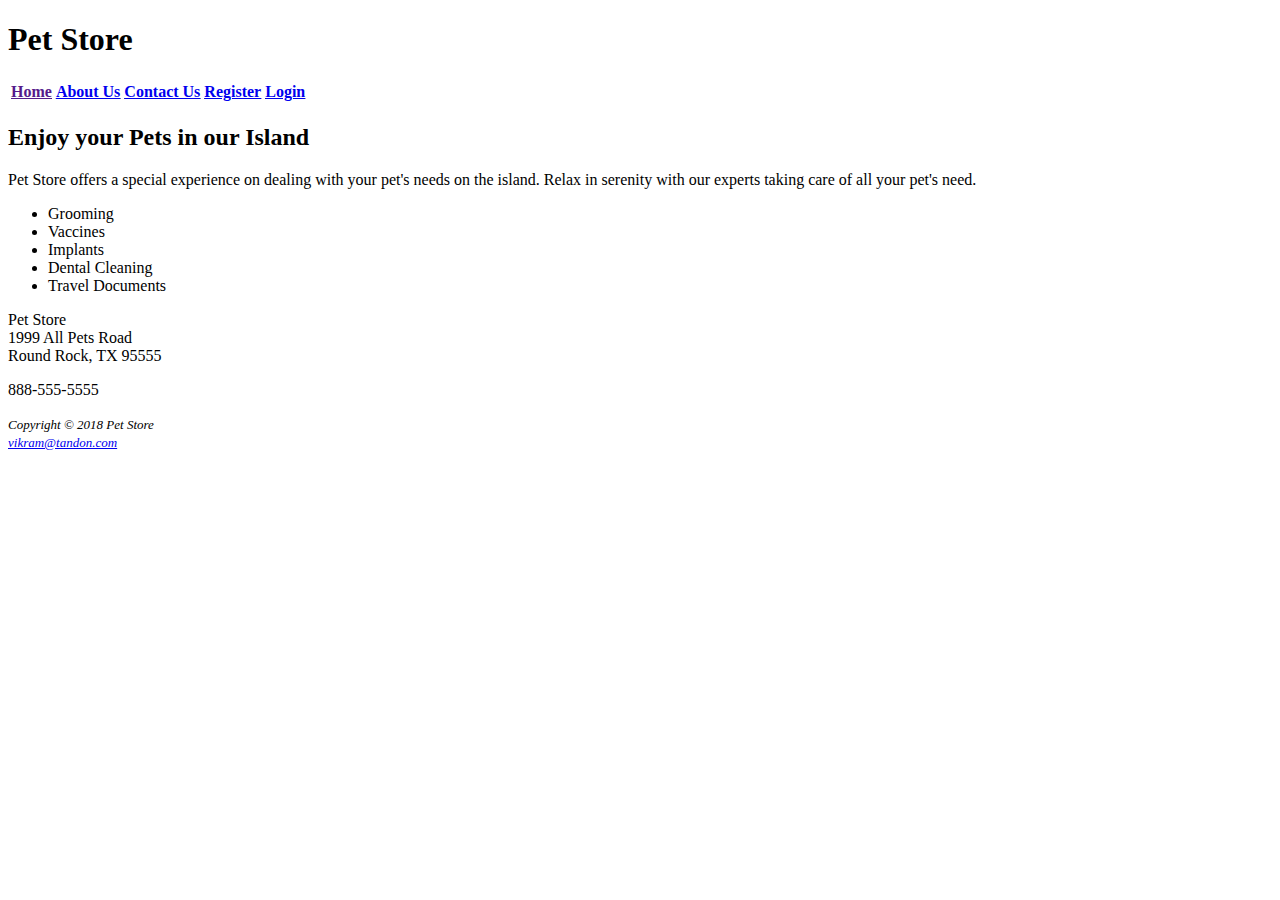
<file: Phase 1/index.html>
<!DOCTYPE html>
<html>
<head>
  <title>Pet Store</title>
</head>

<h1>Pet Store</h1>
<table>
  <tr>
    <th><u><a href="">Home</a><u/></th>
      <th><u><a href="AboutUs.html">About Us</a> <u/></th> 
        <th><u><a href="ContactUs.html">Contact Us</a><u/></th>
          <th><u><a href="Register.html">Register</a><u/></th>
            <th><u><a href="Login.html">Login</a><u/></th>
            </tr>
            <table/>

            <h2>Enjoy your Pets in our Island</h2>
            <body>

              <p>Pet Store offers a special experience on dealing with your pet's needs on the island. Relax in serenity with our experts taking care of all your pet's need.
              </p>

              <ul>
                <li>Grooming</li>
                <li>Vaccines</li>
                <li>Implants</li>
                <li>Dental Cleaning</li>
                <li>Travel Documents</li>
              </ul>

              <p>
                Pet Store<br/>
                1999 All Pets Road<br/>
                Round Rock, TX 95555
              </p>

              <p>888-555-5555</p>

              <p><font size="2">
                <i>Copyright © 2018 Pet Store<i/>
                  <br/>
                  <u><i><a href="mailto:vikram@tandon.com">vikram@tandon.com</a><i/><u/>
                  </font>
                </p>

              </body>
              </html>
</file>
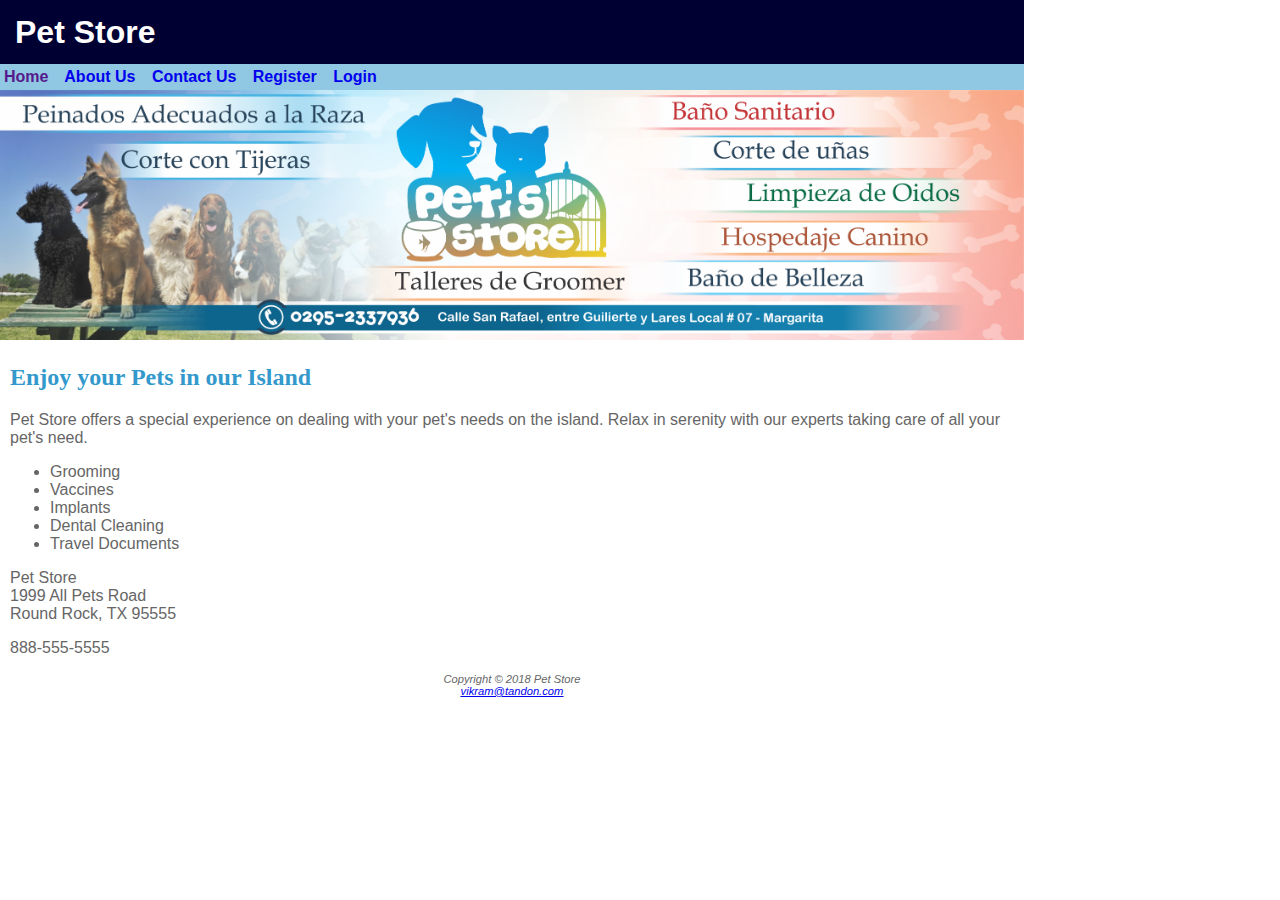
<file: Phase 2/index.html>
<!DOCTYPE html>
<html>
<head>
  <link rel="stylesheet" type="text/css" href="pet.css">
  <title>Pet Store</title>
</head>

<h1>Pet Store</h1>
<nav>
  <a href="" >Home</a>
  <a href="AboutUs.html">About Us</a> 
  <a href="ContactUs.html">Contact Us</a>
  <a href="Register.html">Register</a>
  <a href="Login.html">Login</a>
</nav>
<img src="index.png" id="img">
<h2 id="mar">Enjoy your Pets in our Island</h2>
<body id="wrapper">

  <p id="mar">Pet Store offers a special experience on dealing with your pet's needs on the island. Relax in serenity with our experts taking care of all your pet's need.
  </p>

  <ul id="mar">
    <li>Grooming</li>
    <li>Vaccines</li>
    <li>Implants</li>
    <li>Dental Cleaning</li>
    <li>Travel Documents</li>
  </ul>

  <p id="mar">
    Pet Store<br/>
    1999 All Pets Road<br/>
    Round Rock, TX 95555
  </p>

  <p id="mar">888-555-5555</p>

  <footer id="footer1">
    <p>Copyright © 2018 Pet Store
      <br/>
      <u><a href="mailto:vikram@tandon.com">vikram@tandon.com</a></u>
      </p>
    </footer>
  </body>
  </html>
</file>
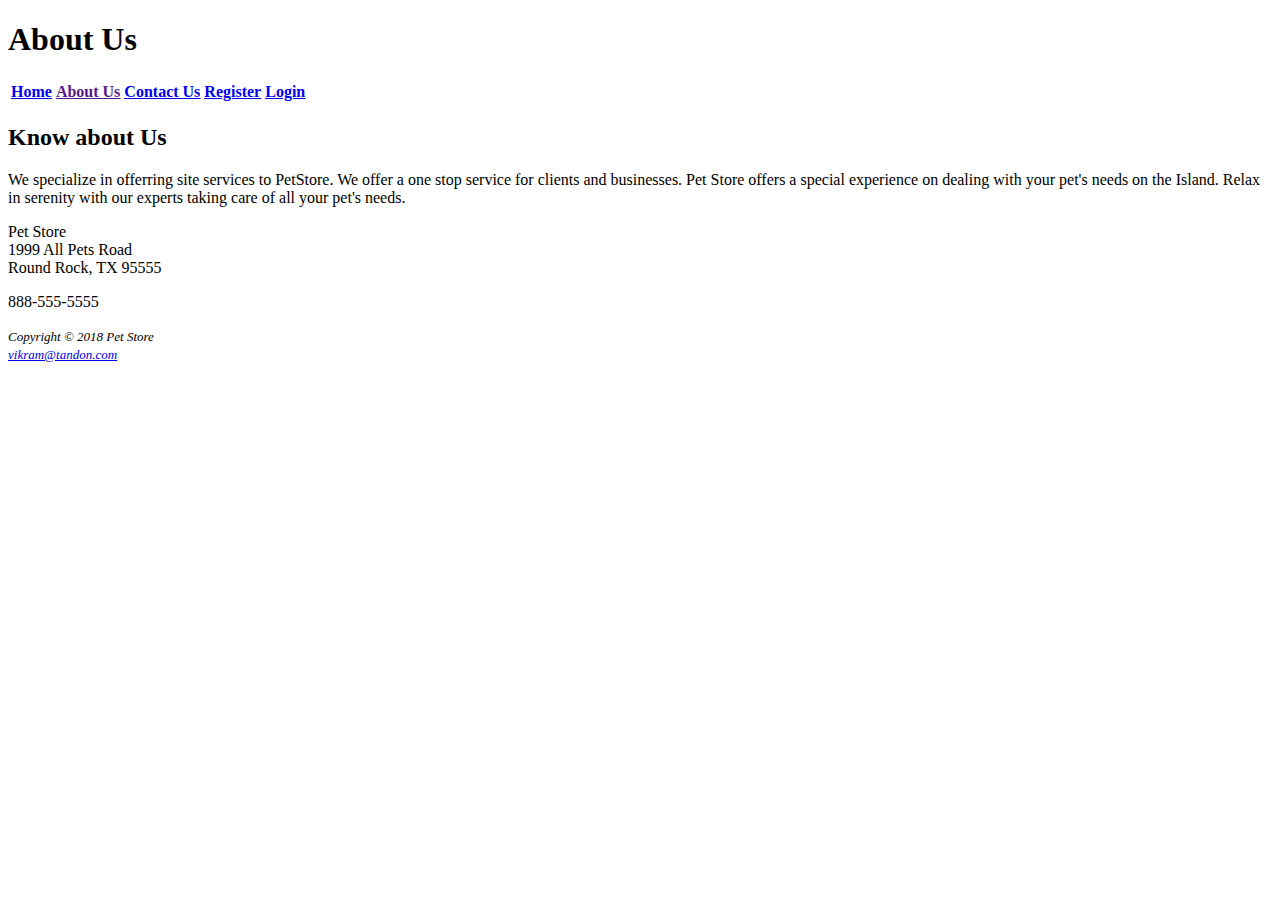
<file: Phase 1/AboutUs.html>
<!DOCTYPE html>
<html>
<head>
	<title>About Us</title>
</head>

<h1>About Us</h1>
<table>
	<tr>
		<th><u><a href="index.html">Home<index><u/></th>
			<th><u><a href="">About Us</a><u/></th> 
				<th><u><a href="ContactUs.html">Contact Us</a><u/></th>
					<th><u><a href="Register.html">Register</a><u/></th>
						<th><u><a href="Login.html">Login</a><u/></th>
						</tr>
						<table/>
						<h2>Know about Us</h2>

						<body>

							<p>We specialize in offerring site services to PetStore. We offer a one stop service for clients and businesses. Pet Store offers a special experience on dealing with your pet's needs on the Island. Relax in serenity with our experts taking care of all your pet's needs.
							</p>

							<p>
								Pet Store<br/>
								1999 All Pets Road<br/>
							Round Rock, TX 95555</p>

							<p>888-555-5555</p>

							<p><font size="2">
								<i>Copyright © 2018 Pet Store<i/><br/>
									<u><i><a href="mailto:vikram@tandon.com">vikram@tandon.com</a><i/><u/>
									</font>
								</p>
							</body>
							</html>
</file>
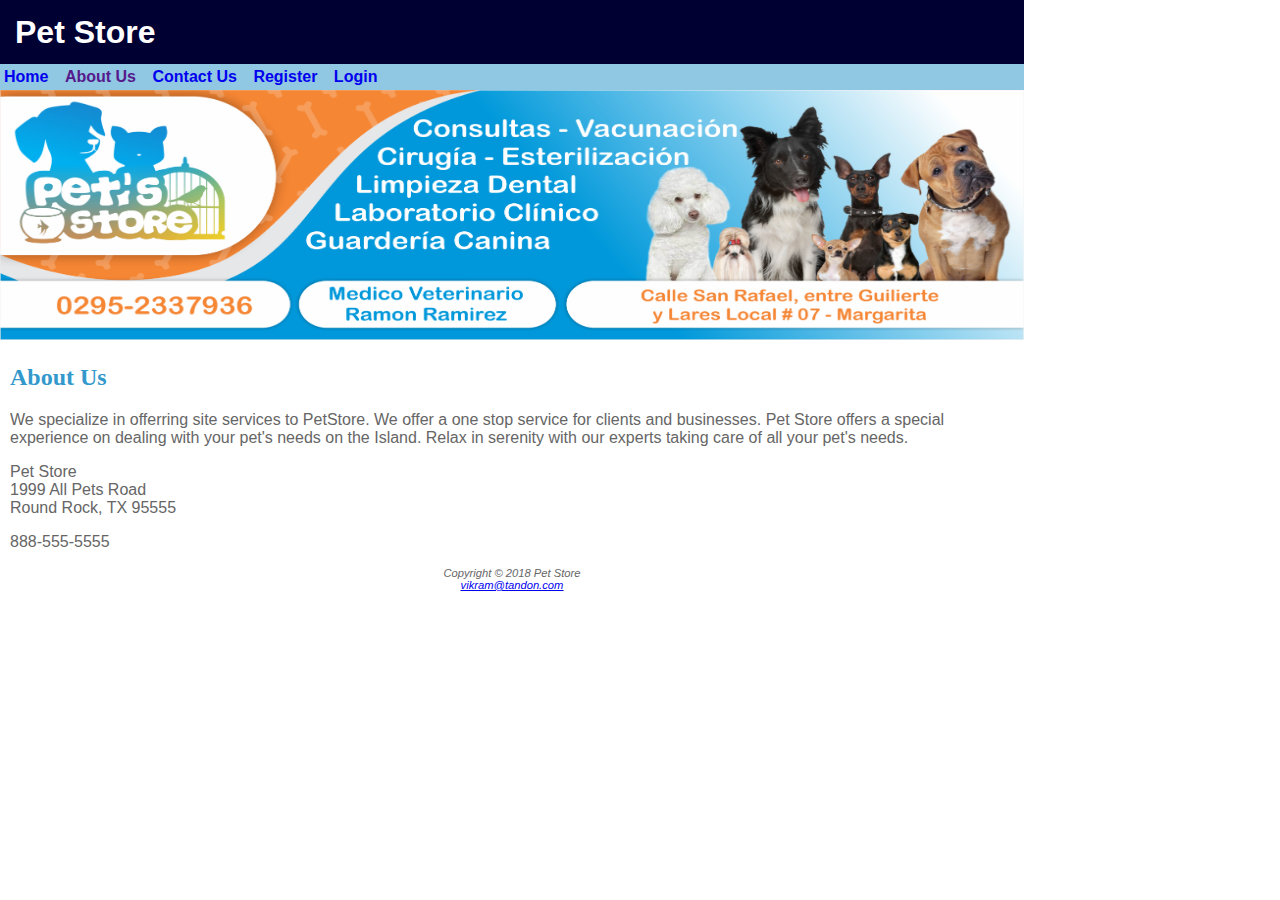
<file: Phase 2/AboutUs.html>
<!DOCTYPE html>
<html>
<head>
	<link rel="stylesheet" type="text/css" href="pet.css">
	<title>About Us</title>
</head>

<h1>Pet Store</h1>
<nav>
	<a href="index.html">Home<index>
		<a href="">About Us</a> 
		<a href="ContactUs.html">Contact Us</a>
		<a href="Register.html">Register</a>
		<a href="Login.html">Login</a>
	</nav>

	<img src="about.png"  id="img">

	<h2 id="mar">About Us</h2>

	<body id="wrapper">
		<p id="mar">We specialize in offerring site services to PetStore. We offer a one stop service for clients and businesses. Pet Store offers a special experience on dealing with your pet's needs on the Island. Relax in serenity with our experts taking care of all your pet's needs.
		</p>

		<p id="mar">
			Pet Store<br/>
			1999 All Pets Road<br/>
		Round Rock, TX 95555</p>

		<p id="mar">888-555-5555</p>
		<footer id="footer1">
			<p>Copyright © 2018 Pet Store<br/>
				<u><a href="mailto:vikram@tandon.com">vikram@tandon.com</a></u>
				</p>
			</footer>
		</body>
		</html>
</file>
<file: Phase 2/pet.css>
body {
	background-color:#FFFFFF;
	color: #666666;
	font-family: Verdana, Arial, sans-serif;
	margin: 0;
	padding: 0;
}
/*Cannot find the image on the right end of the header*/
h1 {
	background-color:#000033;
	color: #FFFFFF;
	padding-left: 15px;
	margin: 0;
	font-family: Verdana, Arial, sans-serif;
	line-height: 200%;
}

h2 {
	color: #3399CC;
	font-family: Georgia, serif;
}

nav {
	background-color:#90C7E3;
	color: #000033;
	font-weight: bold;
	padding: 4px;
}

nav a {
	margin-right: 12px;
	text-decoration: none;
}

#footer1 {
	text-align: center;
	font-size: 0.7em;
	font-style: italic;
	background-color: #FFFFFF;
}

#img {
	width: 100%;
	height: 250px;
}

#mar {
	margin-left: 10px;
}

#wrapper {
	width: 80%;
}
</file>
